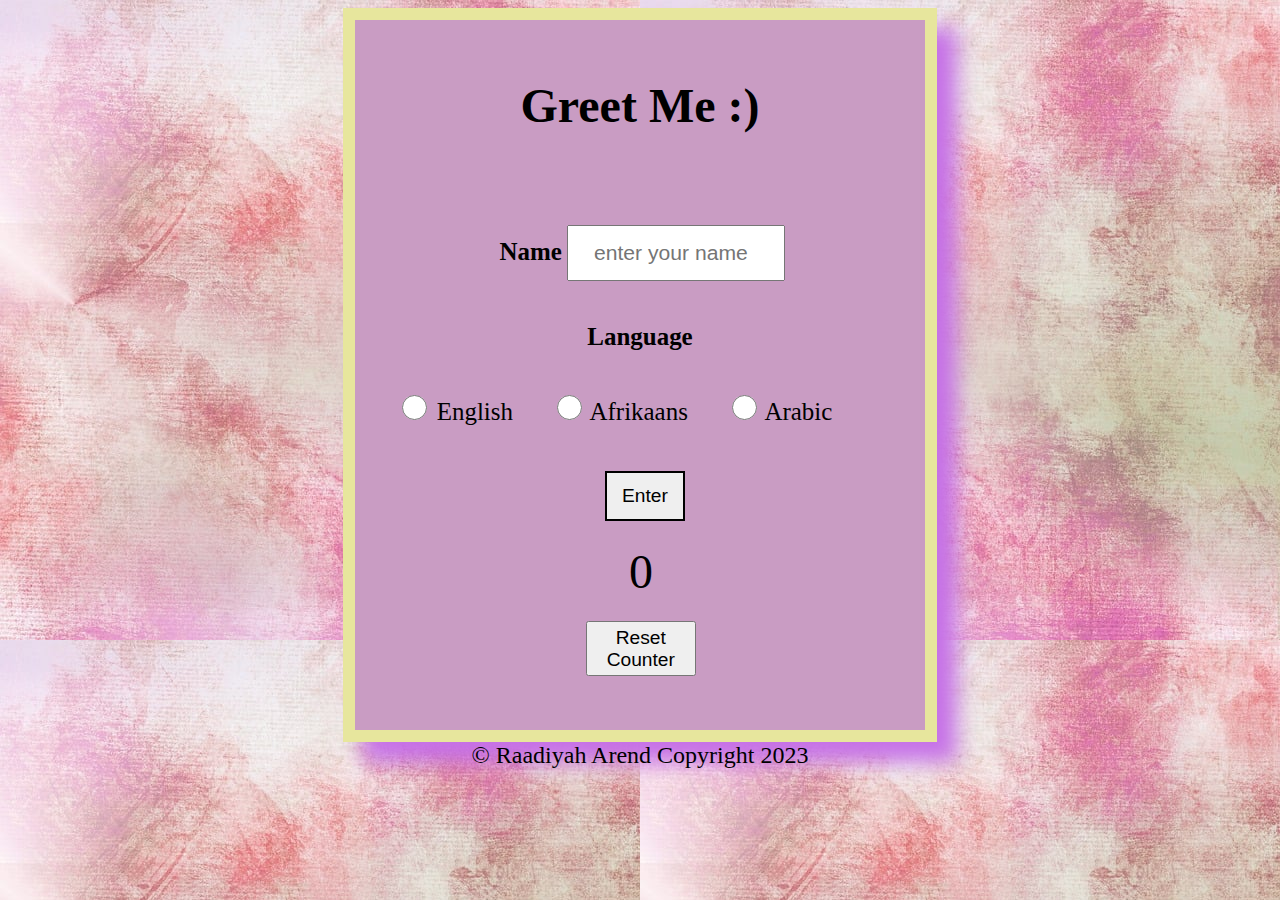
<file: index.html>
<!DOCTYPE html>
<html lang="en">

<head>
  <meta charset="UTF-8">
  <meta http-equiv="X-UA-Compatible" content="IE=edge">
  <meta name="viewport" content="width=device-width, initial-scale=1.0">
  <title>Greetings widgit</title>
  <link rel="stylesheet" href="css/styles.css">
  <style>
    body {
      background-image: url('back.jpg');
      background-color: #cccccc;
    }
  </style>
</head>



<section class="greetingSection">
  <div>
    <div class="error"></div>
    <h3 class="greet">Greet Me :)</h3>
    <div class="theMessage"></div>
  </div>


  <div class="row">
    <strong> <label for="Names" class="nameHeading">Name</label></strong>
    <input type="text" placeholder="    enter your name" class="Name" required>

  </div>


  <h5 class="langHeading">Language</h5>
  <label class="valueLanguages">
    <input type="radio" name="languageType" class="itemTypeRadio" value="english">
    <span class="label-body">English</span>
  </label>

  <label class="valueLanguages">
    <input type="radio" name="languageType" class="itemTypeRadio" value="afrikaans">
    <span class="label-body">Afrikaans</span>
  </label>

  <label class="valueLanguages">
    <input type="radio" name="languageType" class="itemTypeRadio" value="arabic">
    <span class="label-body">Arabic</span>
  </label>

  <br>
  <br>
  <button class="enter" type="button" name="button">Enter</button>
  <br>

  <div class="">

    <span class="valueDisplay">0</span>
    <br>
    <br>
    <button class="resetBtn">Reset Counter</button>
  </div>

</section>
<footer>&#169 Raadiyah Arend Copyright 2023</footer>

<script src="Tests/factoryFunc.js"></script>
<script src="script.js"></script>


</body>


</html>
</file>
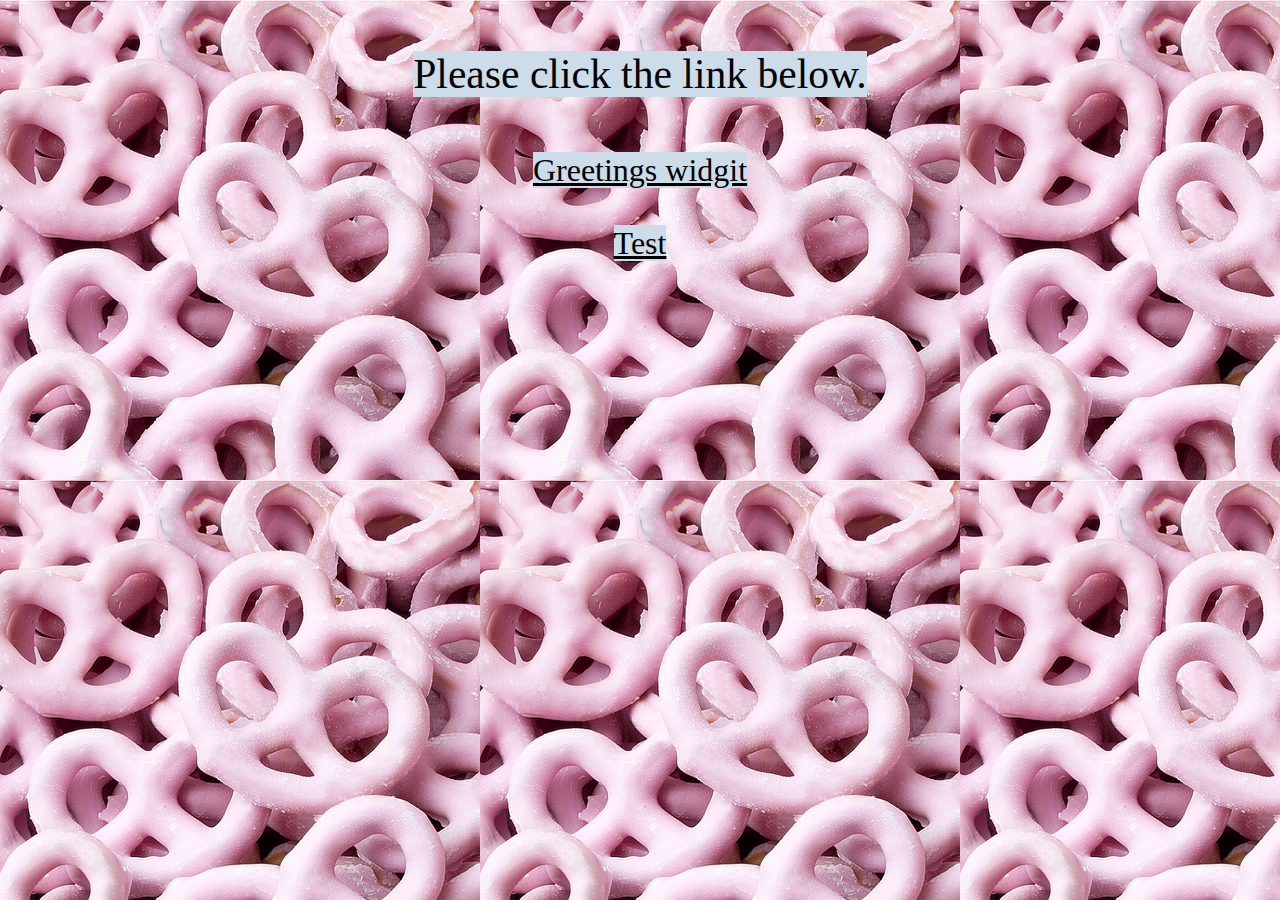
<file: landingpg.html>
<!DOCTYPE html>
<html lang="en">
<head>
    <meta charset="UTF-8">
    <meta name="viewport" content="width=device-width, initial-scale=1.0">
    <title>Landing Page</title>
    <style>
        body{
            background-image: url("land.jpg");
            text-align: center;
            margin: auto;
            margin-top: 50px;
        }
        a{
            background-color: rgb(205, 220, 233);
        }
        p{
            background-color: rgb(205, 220, 233);
            display: inline;
        }
    </style>
</head>
<body>
    <p style="font-size: 2.6em; color: #000;">Please click the link below.</p><br><br><br><br>
    <div class="link">
    <a href="index.html" style="font-size: 2em; color: #000;">Greetings widgit</a></div>
    <br><br>
    <a href="Tests/testIndex.html" style="font-size: 2em; color: #000;">Test</a>
</body>
</html>
</file>
<file: css/styles.css>
@media (max-width : 760px) {

    .enter {
        margin-left: 7em;
        margin-bottom: 1.5em;
        width: 65px;
        height: 40px;
        font-size: 1em;
    }

    .theMessage {
        font-size: 2em;
        color: rgb(255, 68, 0);
        display: inline;
        text-align: center;
      
    }

    .error {
        font-size: 1em;
        color: rgb(255, 68, 0);
        display: inline;
        text-align: center;
    
    }

    .border-button {
        border: solid 5px #a4fc51;
        transition: 0.6s linear;
    }

    .border-button:hover {
        border-width: 10px;
    }

    .greetingSection {
        color: rgb(62, 59, 54);
        background-color: rgb(201, 156, 195);
        border: #e7e69d solid 12px;
        box-shadow: 20px 20px 20px #c671e7;
        font-size: larger;
        margin: 0 auto;
        padding: 20px;
        width: 350px;
        height: 650px;
    }

    .enter:hover {
        background-color: rgb(197, 238, 135);
    }

    .greet {
        font-size: 2em;
        text-align: center;
        color: black;

    }

    .row {
        margin-left: 2em;
    }

    .langHeading {

        font-size: 1.2em;
        text-align: center;
        color: black;
    }

    .nameHeading {
        font-size: 1.2em;
        color: black;
    }

    .valueLanguages {
        color: black;
        display: flex;
        margin-left: 5.1em;
        font-size: 1.2em;
    }


    footer {
        text-align: center;
        font-size: 1em;
    }

    .resetBtn {

        margin-left: 5.5em;
        font-size: 1em;
    }

    .resetBtn:hover {
        background-color: rgb(197, 238, 135);
    }


    .valueDisplay {

        margin-left: 4em;
        width: 40px;
        height: 30px;
        font-size: 2em;
        color: #000;
    }

    input[type='radio'] {
        width: 15px;
        height: 15px;
        accent-color: red;
    }

    .Name {
        width: 220px;
        height: 30px;
        font-size: 1.1em;
    }

}

@media (min-width : 960px) {
    .theMessage {
        font-size: 2em;
        color: rgb(255, 68, 0);
        display: inline;
        text-align: center;
        padding: 2em;
        padding-bottom: 12em;
    }

    .error {
        font-size: 1.3em;
        color: rgb(255, 68, 0);
        margin: 0 auto;
        width: fit-content;

    }

    .Name {
        width: 210px;
        height: 50px;
        font-size: 1.1em;
    }

    .enter {
        width: 80px;
        height: 50px;
        border: #000 solid 2px;
        margin-left: 12.5em;
        margin-bottom: 1.2em;
        margin-top: 1.2em;
        font-size: 1em;
    }

    .enter:hover {
        background-color: rgb(197, 238, 135);
    }

    .greetingSection {
        color: rgb(62, 59, 54);
        background-color: rgb(201, 156, 195);
        border: #e7e69d solid 12px;
        box-shadow: 20px 20px 20px #c671e7;
        font-size: larger;
        margin: auto;
        padding: 10px;
        width: 550px;
        height: 690px;
    }

    .greet {
        font-size: 2.5em;
        text-align: center;
        color: black;
    }

    .langHeading {

        font-size: 1.3em;
        text-align: center;
        color: black;
    }

    .nameHeading {
        font-size: 1.3em;
        color: black;
    }

    .row {
        margin-left: 7em;
    }

    .valueLanguages {
        color: black;
        font-size: 1.3em;
        display: inline;
        margin-left: 1.3em;
    }

    input[type='radio'] {
        width: 25px;
        height: 25px;
        accent-color: red;
    }

    footer {
        font-size: 1.5em;
        text-align: center;
    }

    .resetBtn {
        margin-left: 11.5em;

        font-size: 1em;
        width: 110px;
        height: 55px;
    }

    .resetBtn:hover {
        background-color: rgb(197, 238, 135);
    }


    .valueDisplay {
        margin-left: 5.5em;

        font-size: 2.5em;
        color: #000;

    }
}
</file>
